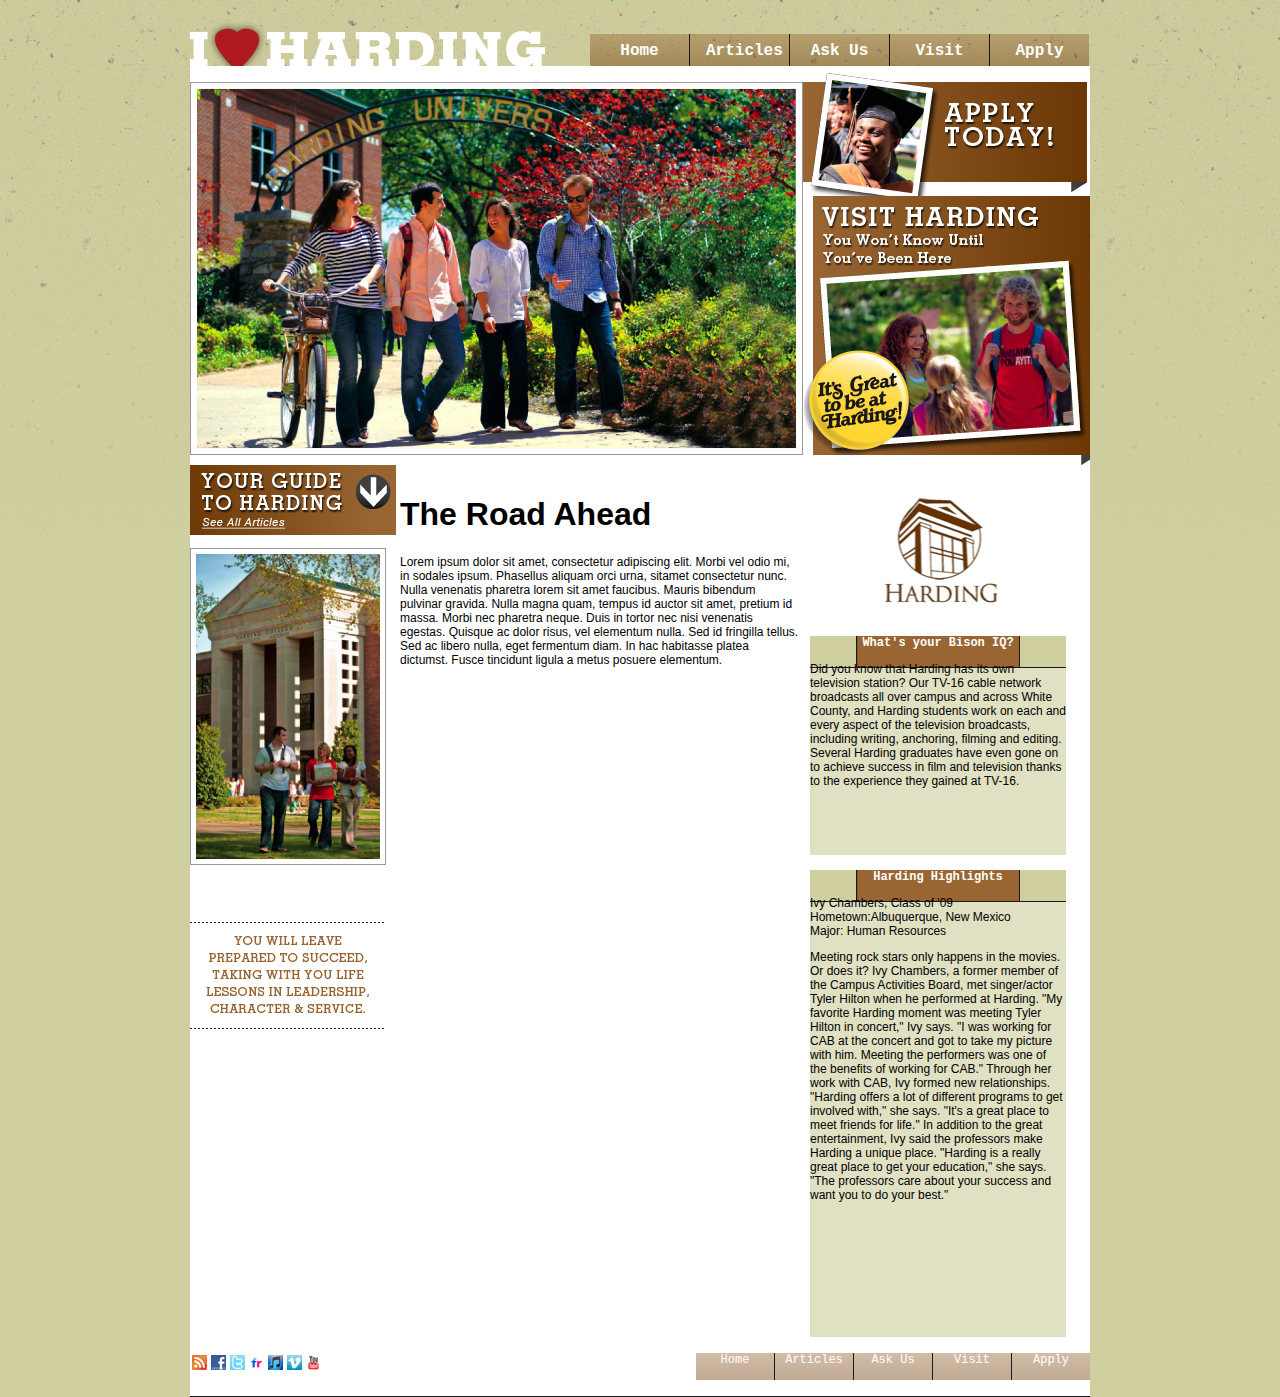
<file: index.html>
<!DOCTYPE html>

<head>
<meta charset="UTF-8" />
<title>Harding University</title>

<link rel="stylesheet" href="css/reset.css">
<link rel="stylesheet" href="css/global.css">

<!-- Remember to use this conditional to target IE9 when coding in HTML5 -->

<!--[if lte IE 9]>
<script src="http://html5shiv.googlecode.com/svn/trunk/html5.js"></script>
<![endif]-->



</head>

<body>



	<header id="main-header">
          <h1><a href="#">I love Harding</a></h1>
          <nav id="main-nav">
              <ul>
              <li><a href="#" onClick="openTimer();">Home</a></li>
              <li><a href="#" onClick="changeArticleBackground();">Articles</a></li>
              <li><a href="#" onClick="askQuestion();">Ask Us</a></li>
              <li><a href="#">Visit</a></li>
              <li><a href="#">Apply</a></li>
              </ul>
          </nav><!-- Navigation -->
	</header>
	
	<section id="content">
		<div id="timer-content">
        	Today's Date
        </div>
        
			<figure id="main-image">
				<img src="./Images/hardingLayer_0000_main-image.png">
			</figure>
			<aside class="right-sidebar" id="apply-box">
				Apply Today!
			</aside>
			<aside class="right-sidebar" id="visit-box">
				Visit Harding. You won't know until you've been here.
			</aside>
            
			<aside id="sidebar-left">
				<figure id="sidebar-left-title">
					<a href="#">Your Guide to Harding</a>
				</figure>
				<figure id="sidebar-picture">
					Harding University
				</figure>
				<figure  id="sidebar-quote">
					You will leave prepared to succeed.
				</figure>
			</aside>
            
			<article id="main-article">
				<h1>The Road Ahead</h1>
			
				<p>Lorem ipsum dolor sit amet, consectetur adipiscing elit. Morbi vel odio mi, in sodales ipsum. Phasellus aliquam orci urna, sitamet consectetur nunc. Nulla venenatis pharetra lorem sit amet faucibus. Mauris bibendum pulvinar gravida. Nulla magna quam, tempus id auctor sit amet, pretium id massa. Morbi nec pharetra neque. Duis in tortor nec nisi venenatis egestas. Quisque ac dolor risus, vel elementum nulla. Sed id fringilla tellus. Sed ac libero nulla, eget fermentum diam. In hac habitasse platea dictumst. Fusce tincidunt ligula a metus posuere elementum.</p>
			
			</article>
			<aside id="sidebar-right">
				<h5>
                	Harding University Logo
				</h5>
                <article id="right-sidebox-1">
					<h3>What's your Bison IQ?</h3>
                    <p>Did you know that Harding has its own television station? Our TV-16 cable network broadcasts all over campus and across White County, and Harding students work on each and every aspect of the television broadcasts, including writing, anchoring, filming and editing. Several Harding graduates have even gone on to achieve success in film and television thanks to the experience they gained at TV-16.</p>
				</article>
				<article id="right-sidebox-2">
					<h3>Harding Highlights</h3>
                    <p>Ivy Chambers, Class of '09<br />
Hometown:Albuquerque, New Mexico<br />
Major: Human Resources</p>

<p>Meeting rock stars only happens in the movies. Or does it? Ivy Chambers, a former member of the Campus Activities Board, met singer/actor Tyler Hilton when he performed at Harding. "My favorite Harding moment was meeting Tyler Hilton in concert," Ivy says. "I was working for CAB at the concert and got to take my picture with him. Meeting the performers was one of the benefits of working for CAB." Through her work with CAB, Ivy formed new relationships. "Harding offers a lot of different programs to get involved with," she says. "It's a great place to meet friends for life."

In addition to the great entertainment, Ivy said the professors make Harding a unique place. "Harding is a really great place to get your education," she says. "The professors care about your success and want you to do your best."</p>
				</article>	
			</aside>
    </section>	
	
	<footer>
          <ul id="social-nav">
              <li><a href="#"><img src="Images/rss.png" /></a></li>
              <li><a href="#"><img src="Images/fb.png" /></a></li>
              <li><a href="#"><img src="Images/twitter.png" /></a></li>
              <li><a href="#"><img src="Images/flickr.png" /></a></li>
              <li><a href="#"><img src="Images/mp3.png" /></a></li>
              <li><a href="#"><img src="Images/vimeo.png" /></a></li>
              <li><a href="#"><img src="Images/youtube.png" /></a></li>
          </ul>
          <nav id="bottom-tabs">
              <ul>
                  <li><a href="#">Home</a></li>
                  <li><a href="#">Articles</a></li>
                  <li><a href="#">Ask Us</a></li>
                  <li><a href="#">Visit</a></li>
                  <li><a href="#">Apply</a></li>
              </ul>		
          </nav>
	</footer>

<!-- Remember to set Javascript files here, at the bottom, for faster load times -->

<script src="js/global.js">
</script>

</body>

</html>
</file>
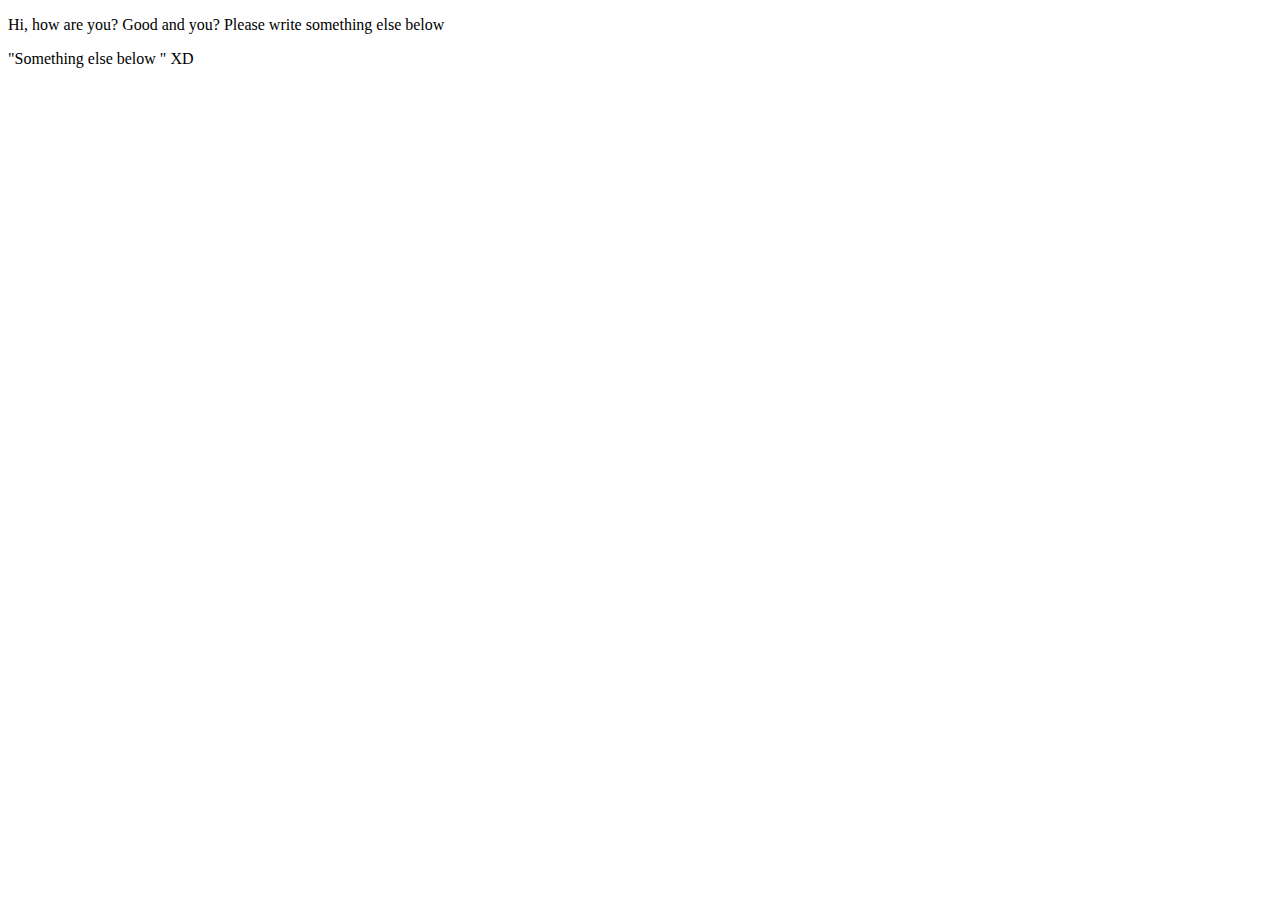
<file: first.html>
<!DOCTYPE html PUBLIC "-//W3C//DTD XHTML 1.0 Transitional//EN" "http://www.w3.org/TR/xhtml1/DTD/xhtml1-transitional.dtd">
<html xmlns="http://www.w3.org/1999/xhtml">
<head>
<meta http-equiv="Content-Type" content="text/html; charset=UTF-8" />
<title>Untitled Document</title>
</head>

<body>
<p>Hi, how are you?
  Good and you? Please write something else below </p>
<p>&quot;Something else below &quot; XD</p>
</body>
</html>
</file>
<file: css/global.css>
body
{
	background:#d0cf9f url(../Images/hardingLayer_0013_background.png) left top repeat-x; 	
}

a
{
    text-decoration: none;
}

p
{
	font-family:"Arial";
	font-size:12px;
	color:#000;
}

#wrapper {
	width:900px;
	margin:0 auto;
}

header#main-header {
	
	width:900px;
	height:66px;
	padding-bottom:0px;
	overflow:hidden;
	margin:0 auto;
}

header h1 a
{
	margin-left:0px;
	float:left;
	background:transparent url(../Images/hardingLayer_0010_red-Heart.png) left top no-repeat;
	width:355px;
	height:0px;
	display:block;
	overflow:hidden;
	padding-top:57px;
}

header ul
{
	margin:0px;
	padding:0;
}

header ul li
{
	float:left;
	background:transparent url(../Images/unselectedTabBackground.png) top left repeat-x;
	width:99px;
	height:36px;
	list-style-type: none;
	font-family:"Courier New";
	text-align: center;
}

header ul li:hover
{
	background-color:#600;
}

header ul li+li {
	border-left: solid 1px #1b1818;
}

header ul li a
{
	font-weight:bold;
	padding: 0.5em 1em;
	display:block;
	color: #FFFFFF;
}

#main-nav
{
	margin-top:13px;
	float:right;
	width:500px;
	overflow:hidden;
	
}

footer {
	
	width:900px;
	margin:0 auto;
	background-color:#FFF;
	overflow:hidden;
	border-bottom: solid 1px #1b1818;
	
}

section
{
	width:900px;
}

#content
{
	overflow:hidden;
	background-color:#FFF;
	width:900px;
	margin:0 auto;
}

#main-image
{
	margin-top:16px;
	width:613px;
	float:left;
}

#sidebar-left
{
	width:200px;
	float:left;
}

#sidebar-right
{
	width:266px;
	float:left;
}

#main-article
{
	width:400px;
	padding:10px;
	float:left;
}

aside
{
	float:left;
	width:278px;
}

.right-sidebar
{
	display:block;
	height:0px;
	float:left;
}

#timer-content
{
	overflow:hidden;
	height:0px;
}

#apply-box
{
	float:left;
	margin-top:7px;
	background:transparent url(../Images/hardingLayer_0001_apply.png) left top no-repeat;
	overflow:hidden;
	width:284px;
	height:0px;
	padding-top:135px;
}

#visit-box
{
	float:left;
	margin-top:-12px;
	background:transparent url(../Images/hardingLayer_0002_visit.png) left top no-repeat;
	overflow:hidden;
	width:287px;
	padding-top:269px;
}

#sidebar-left-title
{
	float:left;
	width:222px;
	height:80px;
	margin-left:-16px;
}

#sidebar-left-title a
{
	background:transparent url(../Images/hardingLayer_0003_your-guide.png) left top no-repeat;
	width:222px;
	height:0px;
	padding-top:80px;
	display:block;
	overflow:hidden;
	
}


#sidebar-picture
{
	float:left;
	background:transparent url(../Images/hardingLayer_0004_sidebar-phto-rule.png) left top no-repeat;
	overflow:hidden;
	display:block;
	width:196px;
	height:0px;
	padding-top:371px;
	margin:3px auto;
}

#sidebar-quote
{
	float:left;
	background:transparent url(../Images/hardingLayer_0005_left-side-pull-quote.png) left top no-repeat;
	overflow:hidden;
	display:block;
	width:194px;
	height:0px;
	padding-top:107px;
}

#main-content
{
	top:-18px;
	left:62px;
	background-color:#FFF;
	width:900px;
	height:600px;
}

h5
{
	background:transparent url(../Images/hardingLayer_0006_harding-logo.png) center top no-repeat;
	overflow:hidden;
	display:block;
	width:100%;
	height:0px;
	padding-top:127px;
}

h3
{
	font-family:"Courier New";
	font-size:12px;
	color:#FFF;
	text-align:center;
}

#right-sidebox-1
{
	background:transparent url(../Images/hardingRightSideBox1.png) left top no-repeat;
	width:256px;
	height:219px;
}

#right-sidebox-2
{
	margin-top:15px;
	background:transparent url(../Images/hardingRightSideBox2.png) left top no-repeat;
	width:256px;
	height:467px;
}

#social-nav
{
	padding:0;
	float:left
}

#social-nav li
{
	background-color:#0AF;
	float:left;
	width:15px;
	height:15px;
	margin:2px;
	list-style-type: none;
	font-family:"Courier New";
	text-align: center;
}

#bottom-tabs
{
	float:right;
	padding:0px;
	margin:0px;
}

#bottom-tabs ul
{
	padding:0;
	float:right
}

#bottom-tabs ul li
{
	float:left;
	background:transparent url(../Images/unselectedTabBackground.png) top left repeat-x;
	width:78px;
	height:27px;
	list-style-type: none;
	font-family:"Courier New";
	font-size:12px;
	text-align: center;
}

#bottom-tabs ul li:hover
{
	background-color:#600;
}

#bottom-tabs ul li+li
{
	border-left: solid 1px #1b1818;;
}

#bottom-tabs ul li a
{
	color: #FFFFFF;
}
</file>
